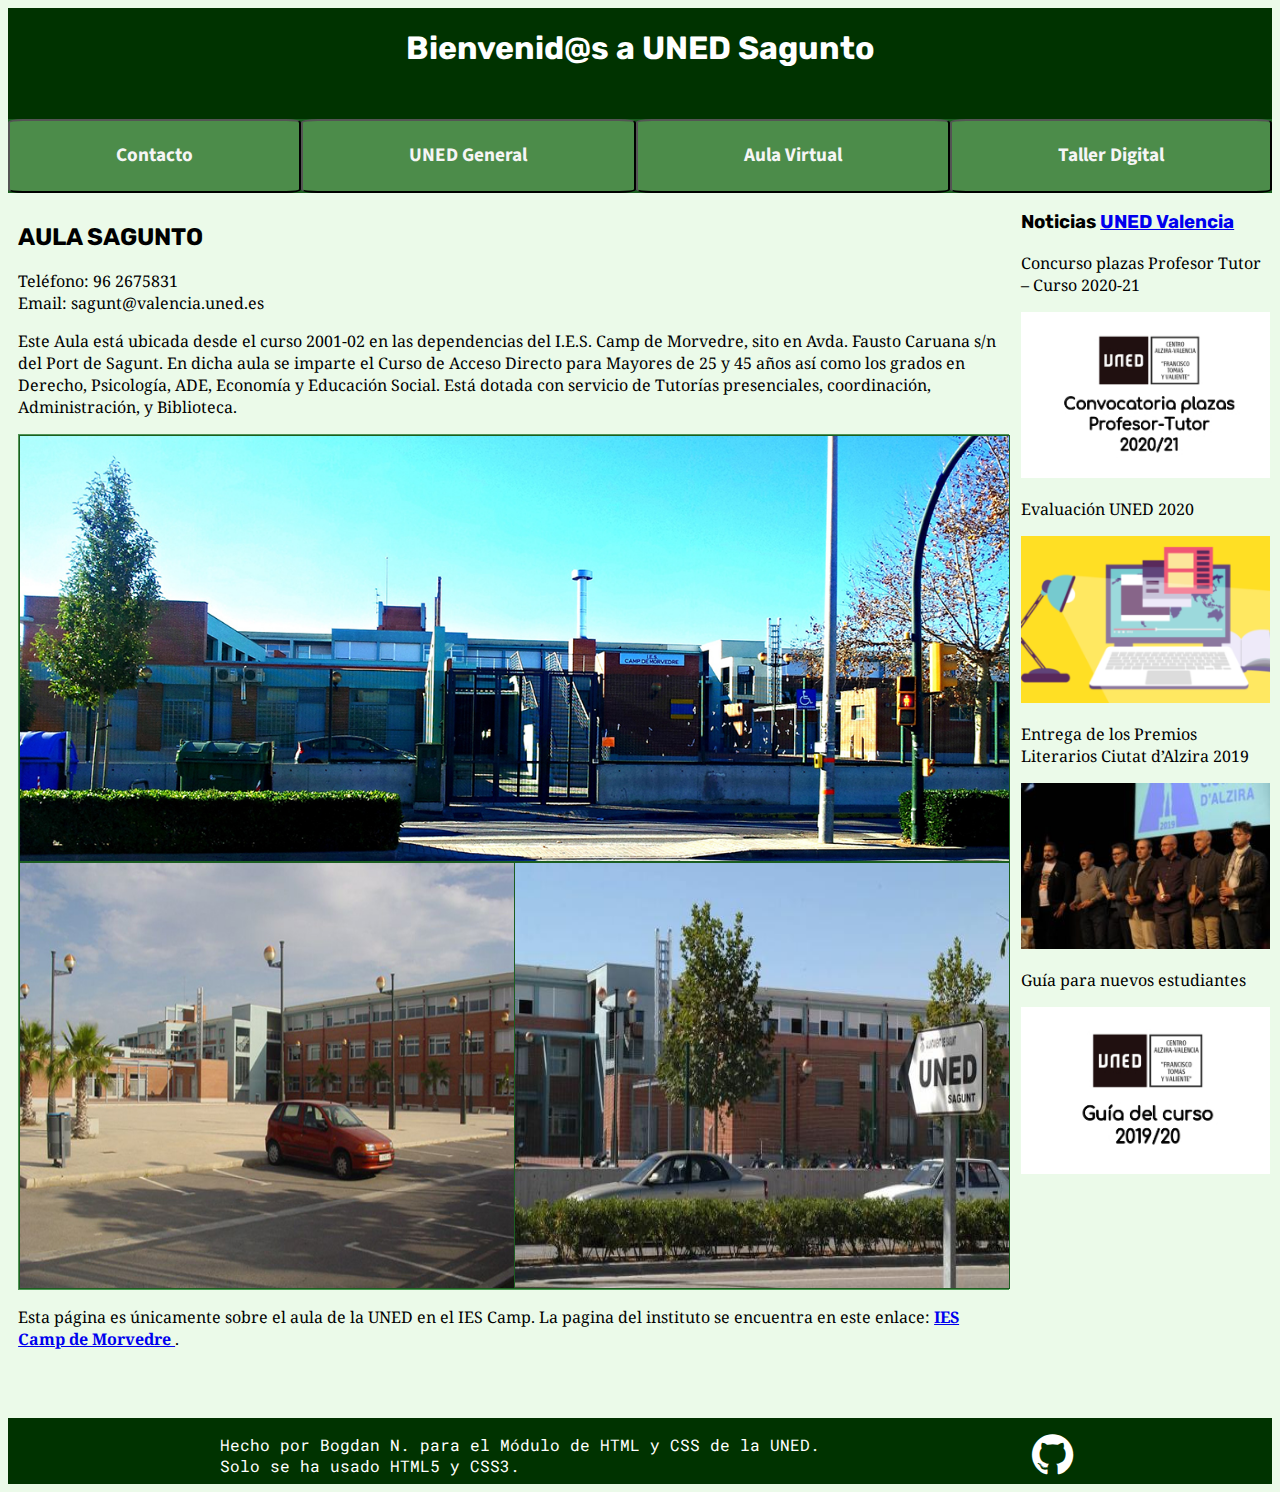
<file: index.html>
<!DOCTYPE html>
<html lang="en">
<head>
    <meta charset="UTF-8">
    <meta name="viewport" content="width=device-width, initial-scale=1.0">
    <meta name="description" content="Pagina Aula Sagunto">

    <link rel="stylesheet" href="styles/main.css">
    
    <title>Comercio UNED</title>
</head>
<body class="index">
<!-- HEADER -->
    <header class="grid-item">
        <h1>
        Bienvenid@s a UNED Sagunto
        </h1>
    </header>
<!-- HEADER -->

<!-- BANNER -->
    <nav class="grid-item perma-banner">

        <a href='contacto.html'>
            <button>
                <p>
                    <strong>
                        Contacto
                    </strong>
                </p>
            </button>
        </a>

        <a href='https://www.uned.es'>
            <button>
            <p>
                <strong>
                    UNED General
                </strong>
            </p>
            </button>
        </a>
        <a href='https://sso.uned.es/sso/index.aspx'>
            <button>
                <p>
                    <strong>
                        Aula Virtual
                    </strong>
                </p>
            </button>
        </a>
        <a href='https://tallerdigital.uned.es'>
            <button>
                <p>
                    <strong>
                        Taller Digital
                    </strong>
                </p>
            </button>
        </a>

     

    </nav>
<!-- BANNER -->

<!-- CONTENIDO PRINCIPAL -->
    <main class="grid-item">
        <article>
            <h2>
                AULA SAGUNTO
            </h2>

            <div id="contacto-main">
            
                <p>
                    Teléfono: 96 2675831
                    <br>
                    Email: sagunt@valencia.uned.es
                </p>
            </div>

            <p>
                
                Este Aula está ubicada desde el curso 2001-02 en las dependencias del <span title="Instituto de Educación Secundaria">I.E.S.</span> Camp de Morvedre, sito en Avda. Fausto Caruana s/n del Port de Sagunt.

        En dicha aula se imparte el Curso de Acceso Directo para Mayores de 25 y 45 años así como los grados en Derecho, Psicología, ADE, Economía  y  Educación  Social.  

        Está dotada con servicio de Tutorías presenciales, coordinación, Administración, y Biblioteca.
            </p>
        </article>

       
        <div id="carrousel-main">
            <img class="img-main" id="img-camp-big" src="/media/ies_camp.jpg" alt="IES Camp de Morvedre">
            <img class="img-main" id="img-camp-parking" src="media/ies_camp2.jpg" alt="IES Camp de Morvedre">
            <img class="img-main" id="img-camp-uned" src="media/ies_camp_uned.jpg" alt="Señal de UNED en IES Camp de Morvedre">

        </div>
  
        <div>
            <p>Esta página es únicamente sobre el aula de la UNED en el IES Camp.
                La pagina del instituto se encuentra en este enlace: <a href="https://www.iescamp.es/" alt="página principal IES Camp de Morvedre">
                    <strong>
                        IES Camp de Morvedre
                    </strong>
                    </a>.
            </p>
        </div>
       
    </main>
<!-- CONTENIDO PRINCIPAL -->

<!-- BARRA DER NAV -->
    <aside class="grid-item">
        <div id="carrousel-aside">
            <h3>Noticias 
                <a href="http://www.unedvalencia.es/">
                    UNED Valencia
                </a>
                </h2>
            <a href="http://www.unedvalencia.es/convocatoria-de-concurso-a-plazas-de-profesor-tutor-curso-2020-2021/">
                <p>
                    Concurso plazas Profesor Tutor – Curso 2020-21
                </p>
                <img src="/media/convocatutor.jpg" 
                alt="Concurso plazas Profesor Tutor – Curso 2020-21">
            </a>
            
            
            <a href="http://www.unedvalencia.es/evaluacion-uned-2020/">
                <p>
                    Evaluación UNED 2020
                </p>
                <img src="/media/evaluned.png" alt="Evaluación UNED 2020">
            </a>
            
            
            <a href="http://www.unedvalencia.es/premis-literaris-2019/">
                <p>
                    Entrega de los Premios Literarios Ciutat d’Alzira 2019
                </p>
                <img src="/media/premios.jpg" 
                alt="Entrega de los Premios Literarios Ciutat d’Alzira 2019">
            </a>
            
            
            <a href="http://www.unedvalencia.es/nuevos-estudiantes/">
                <p>
                    Guía para nuevos estudiantes
                </p>
                <img src="/media/guia.jpg" alt="Guía para nuevos estudiantes">
            </a>

      
            
        </div>
    </aside>
<!-- BARRA DER NAV -->

<!-- FOOTER -->
    <footer class="grid-item">
        <p>
            
            Hecho por Bogdan N. para el Módulo de HTML y CSS de la UNED.
            <br>
            Solo se ha usado HTML5 y CSS3.

        </p>
        
        <div id="github-icono">
                <a href="https://github.com/bgdnvk/uned-msc-html"
                aria-label="codigo fuente en github"
                title="ver código fuente en Github"
                >
                    <i class="fa fa-github"></i>
                </a>
            
        </div>
  
      

    </footer>
<!-- FOOTER -->

</body>
</html>
</file>
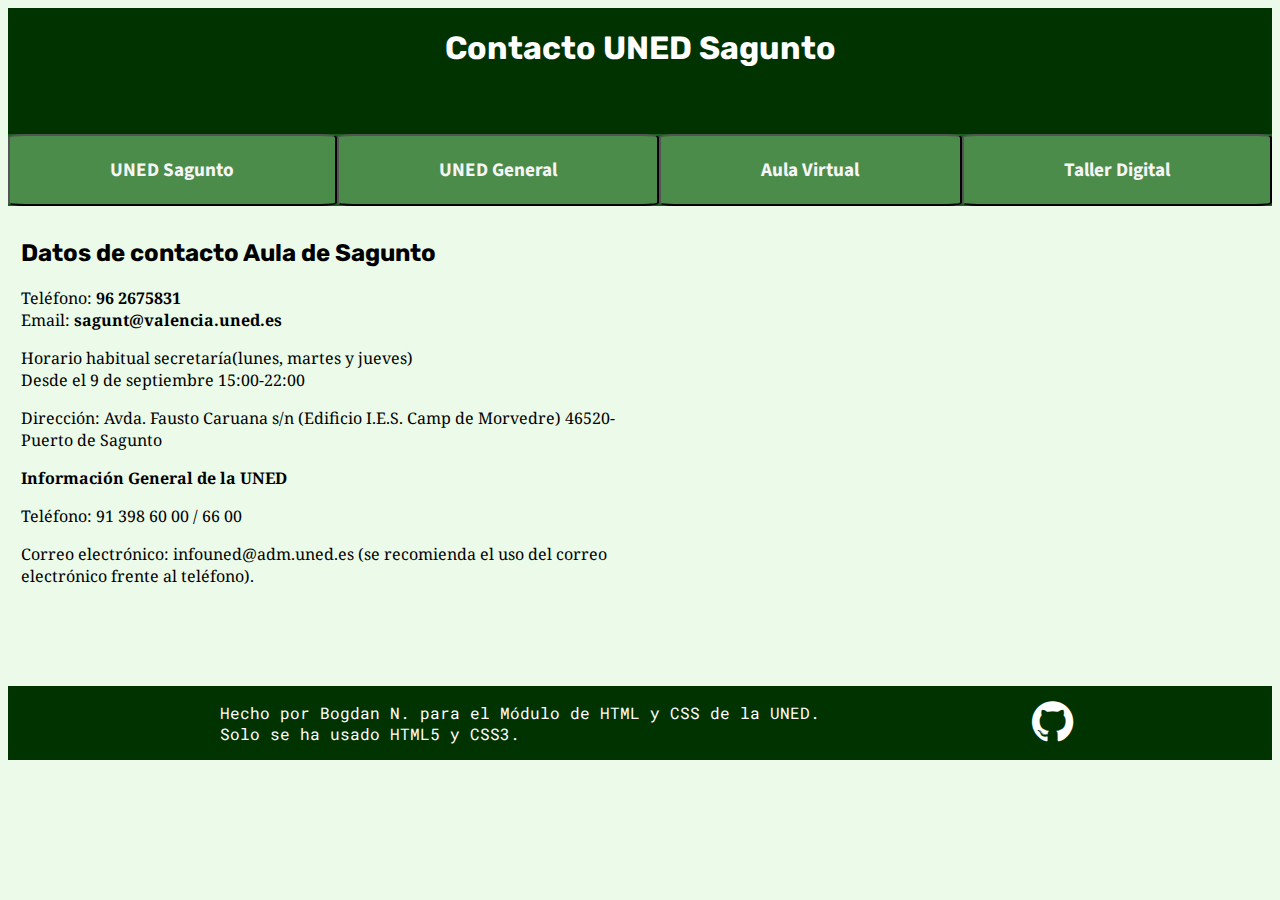
<file: contacto.html>
<!DOCTYPE html>
<html lang="en">
<head>
    <meta charset="UTF-8">
    <meta name="viewport" content="width=device-width, initial-scale=1.0">
    <meta name="description" content="Pagina Aula Sagunto">

    <link rel="stylesheet" href="styles/main.css">
    
    <title>Comercio UNED</title>
</head>
<body class="contacto">
<!-- HEADER -->
    <header class="grid-item contacto">
        <h1>
        Contacto UNED Sagunto
        </h1>
    </header>
<!-- HEADER -->

<!-- BANNER -->
    <nav class="grid-item perma-banner">

        <a href='index.html'>
            <button>
                <p>
                    <strong>
                        UNED Sagunto
                    </strong>
                </p>
            </button>
        </a>
    
        <a href='https://www.uned.es'>
            <button>
            <p>
                <strong>
                    UNED General
                </strong>
            </p>
            </button>
        </a>
        <a href='https://sso.uned.es/sso/index.aspx'>
            <button>
                <p>
                    <strong>
                        Aula Virtual
                    </strong>
                </p>
            </button>
        </a>
        <a href='https://tallerdigital.uned.es'>
            <button>
                <p>
                    <strong>
                        Taller Digital
                    </strong>
                </p>
            </button>
        </a>


    </nav>
<!-- BANNER -->

<!-- CONTENIDO PRINCIPAL -->
    <main class="grid-item contacto" >
        

        <article class="contacto-main" id="main-datos-container" >
            
            <div>
                <h2>
                    Datos de contacto Aula de Sagunto
                </h2>
                <p>
                    Teléfono:
                    <strong>96 2675831</strong> 
                    <br>
                    Email: 
                    <strong>
                        sagunt@valencia.uned.es
                    </strong> 
                </p>
                <p>
                    Horario habitual secretaría(lunes, martes y jueves)
                    <br>
                    Desde el 9 de septiembre 15:00-22:00
                </p>

                <p>
                    Dirección: 
                    Avda. Fausto Caruana s/n
                    (Edificio I.E.S. Camp de Morvedre)
                    46520-Puerto de Sagunto
                </p>
            </div>

            <div id="info-uned-principal" class="contacto-main">
                <p>
                    <strong>Información General de la UNED</strong>
                </p>
                <p>
                    Teléfono: 91 398 60 00 / 66 00
                </p>
                <p>
                    Correo electrónico: infouned@adm.uned.es (se recomienda el uso del correo electrónico frente al teléfono).
                </p>
                
            </div>
            
        </article>

       
        <div id="mapa" class="contacto-main">
            <iframe src="https://www.google.com/maps/embed?pb=!1m14!1m8!1m3!1d12284.11114964904!2d-0.2467773!3d39.6715895!3m2!1i1024!2i768!4f13.1!3m3!1m2!1s0x0%3A0x60ab3de0a6cc8b26!2sUniversidad%20Nacional%20de%20Educaci%C3%B3n%20a%20Distancia%20UNED!5e0!3m2!1sen!2ses!4v1592083819411!5m2!1sen!2ses" width="600" height="450" frameborder="0" style="border:0;" allowfullscreen="" aria-hidden="false" tabindex="0">
            </iframe>
        </div>
      
       
    </main>
<!-- CONTENIDO PRINCIPAL -->

<!-- FOOTER -->
    <footer class="grid-item">
        <p>
            
            Hecho por Bogdan N. para el Módulo de HTML y CSS de la UNED.
            <br>
            Solo se ha usado HTML5 y CSS3.

        </p>
        
        <div id="github-icono">
                <a href="https://github.com/bgdnvk/uned-msc-html"
                aria-label="codigo fuente en github"
                title="ver código fuente en Github"
                >
                    <i class="fa fa-github"></i>
                </a>
            
        </div>
  
      

    </footer>
<!-- FOOTER -->

</body>
</html>
</file>
<file: styles/main.css>
@import "imgs.css";
@import "botones.css";
@import "fonts.css";
@import "contacto.css";


/* Estructura principal del doc
usando grid */
.index{
    background-color: #d2f5cf73;
    display: grid;
    grid-template: 
    "header header header" 7.5%
    "nav nav nav" 5%
    "main main aside" 1fr
    "footer footer footer" 4.5%
    /2fr 2fr 1fr 
    ;
}


header{
    grid-area: header;
    display: flex;
    justify-content: center;
    align-content: center;

    padding-bottom: 65px;

    background-color:#003300;
    color: white;
}

/* barra de navegación que contiene los botones
uso flex para repartir el espacio */
nav{
    grid-area: nav;
    
    display: flex;
    justify-content: space-around;

    background-color: #1b5e20;
}

/* no sabía que poner por lo que decidí incluir
lo que estaba en la web de uned valencia
 */
aside{
    grid-area: aside;
    padding: 0.8%;
    padding-top: 0;
    margin-bottom: 5%;
}
/* estas son las imagenes de la barra
que esta en el lado derecho */
#carousel-aside{
    display: flex;
}

/* contenido principal */
main{
    grid-area: main;

    display: flex;
    flex-direction: column;
    
    height: fit-content;
    padding: 1%;
}
/* imagenes principales
uso una simple grid para asegurar su compostura

debería haber usado un sitio como figma o parecidos para determinar
el diseño antes de hacer nada
 */
#carrousel-main{
    display: grid;
    border: 1px solid #509556;
    grid-template: 
    "a a" 1fr
    "b c" 1fr/1fr 1fr
    ;
}

/* simple nota de página para incluir
un poco de info e incluir mi repo en github
con el código fuente */
footer{
    
    grid-area: footer;
    width: 100%;

    margin-top: 0.01%;

    display: flex;
    align-content: center;
    justify-content: space-evenly;

    background-color: #003300;
    color: white;
}

footer p{
    margin-left: 1%;
    margin-right: 1%;
}
#github-icono{
    margin-top: 1%;
}

/* aquí se espanden los botones 
de la barra de navegación
me aseguro que usan todo el espacio disponible*/
nav a{
    flex-grow: 1;
    
}


/* esto no era parte del ejercicio pero hice
un curso de responsive design hace poco y decidí ponerlo en práctica
 */
/* RESPONSIVE DESIGN */
 @media screen and (max-width: 800px){
    /* vuelvo hacer una grid por no cambiar
    pero en la siguiente página uso flex column */
    .index{
        display: grid;
        grid-template: 
        "nav" 1.5%
        "header" 5%
        "main" 0.5fr
        "aside" 0.9fr
        "footer" 4%
        /1fr 
        ;
     
    }

    header{
        padding-left: 3%;
        padding-right: 3%;
        
    }

    #carrousel-main{
        display: flex;
        flex-direction: column;
    }

    .perma-banner{
        position: fixed;
        top: 0;
        width: 100%
    }

    aside{
        background-color: #bdebb873;
    }
  
    #github-icono{
        margin-top: 2%;
        margin-right: 2%;
    }

}
</file>
